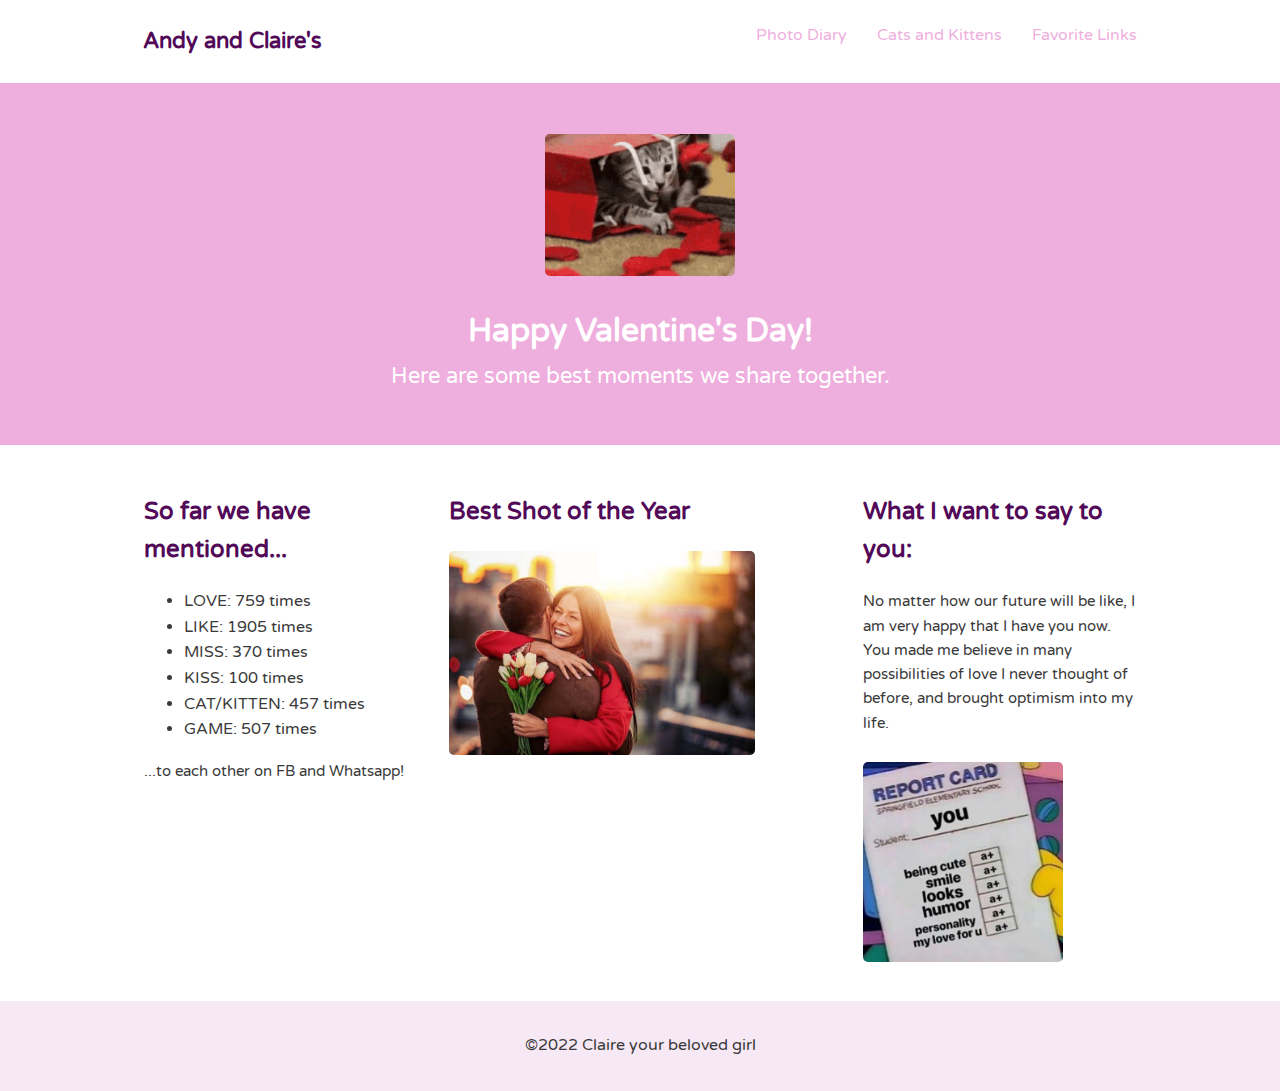
<file: index.html>
<!DOCTYPE html>
<html>
<head>
	<meta name="viewport" content="width=device-width, initial-scale=1.0">
	<title>Andy and Claire's</title>
	<link href='https://fonts.googleapis.com/css?family=Varela+Round' rel='stylesheet' type='text/css'>
	<link rel="stylesheet" href="css/base.css">
	<link rel="stylesheet" href="css/flexbox.css">
</head>
<body>
	<script>
	alert("On this special day...");
    alert("All I want to say to you is...");	
	</script>
	<header class="main-header">
		<h1 class="name"><a href="#">Andy and Claire's</a></h1>
		<ul class="main-nav">
			<li><a href="articles/Photo Diary.html">Photo Diary</a></li>
			<li><a href="articles/cats.html">Cats and Kittens</a></li>
			<li><a href="articles/Favorite Links.html">Favorite Links</a></li>
		</ul>
	</header><!--/.main-header-->   
	
	<div class="banner">
		<img class="logo" src="img/valentines-day-cat.gif" alt="Happy Valentine's Day!">
		<h1 class="headline">Happy Valentine's Day!</h1>
		<span class="tagline">Here are some best moments we share together.</span>
	</div><!--/.banner-->
	
	<div class="row">		
		<div class="primary col">
			<h2>Best Shot of the Year</h2>
			<img class="feat-img" src="img/Speedy.JPG" alt="London Location of Sherlock">
		</div><!--/.primary-->
		
		<div class="secondary col">
			<h2>So far we have mentioned...</h2>
			<ul>
			<li>LOVE: 759 times</li>
			<li>LIKE: 1905 times</li>
			<li>MISS: 370 times</li>
			<li>KISS: 100 times</li>
			<li>CAT/KITTEN: 457 times</li>
			<li>GAME: 507 times</li>
			</ul>
		    <p>...to each other on FB and Whatsapp!</p>
		</div><!--/.secondary-->
		
		<div class="tertiary col">
			<h2>What I want to say to you:</h2>
			<p>No matter how our future will be like, I am very happy that I have you now. You made me believe in many possibilities of love I never thought of before, and brought optimism into my life.</p>
			<img src="img/reportcard.png" width="200" height="200">
		</div><!--/.tertiary-->	
	</div>
	
	<footer class="main-footer">
		<span>&copy;2022 Claire your beloved girl</span>
	</footer>
	
</body>
</html>
</file>
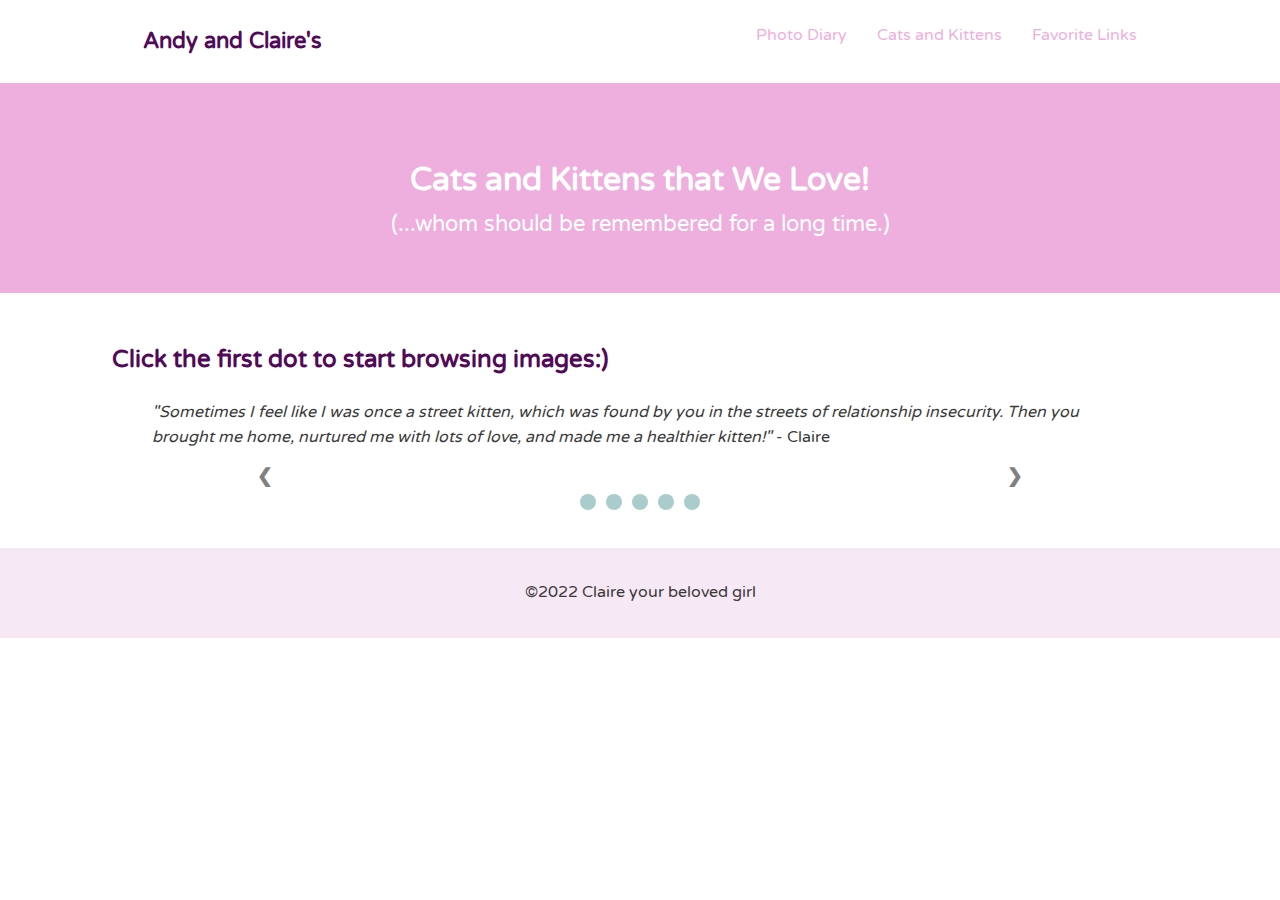
<file: articles/cats.html>
<!DOCTYPE html>
<html>
<head>
	<meta name="viewport" content="width=device-width, initial-scale=1.0">
	<title>Andy and Claire's</title>
	<link href='https://fonts.googleapis.com/css?family=Varela+Round' rel='stylesheet' type='text/css'>
	<link rel="stylesheet" href="../css/base.css">
	<link rel="stylesheet" href="../css/flexbox.css">
	<script src="../interactive.js"></script>
</head>
<body>
	
	<header class="main-header">
		<h1 class="name"><a href="../index.html">Andy and Claire's</a></h1>
		<ul class="main-nav">
			<li><a href="Photo Diary.html">Photo Diary</a></li>
			<li><a href="kittens">Cats and Kittens</a></li>
			<li><a href="Favorite Links.html">Favorite Links</a></li>
		</ul>
	</header><!--/.main-header-->   

	<div class="banner">
		<h1 class="headline">Cats and Kittens that We Love!</h1>
		<span class="tagline">(...whom should be remembered for a long time.)</span>
	</div><!--/.banner-->
	
	<main class="main">		
		<h2>Click the first dot to start browsing images:)</h2>
		<blockquote><em>"Sometimes I feel like I was once a street kitten, which was found by you in the streets of relationship insecurity. Then you brought me home, nurtured me with lots of love, and made me a healthier kitten!"</em> - Claire
		</blockquote>
	</main>

	 <!-- Slideshow container -->
<div class="slideshow-container fade">

	<!-- Full images with numbers and message Info -->
	<div class="Containers">
	  <img src="../img/blackie.png" style="width:100%" title="Blackie">
	  <div class="Info">Blackie, your favorite black kitten!</div>
	</div>
  
	<div class="Containers">
	  <img src="../img/meow.jpg" style="width:100%" title="Tabbies">
	  <div class="Info">Tyrannosaurus & Flying Dragon, amazing tabby cats.</div>
	</div>
  
	<div class="Containers">
	  <img src="../img/nebular.jpg" style="width:100%" title="Nebular">
	  <div class="Info">Nebular, white cat inspired by the artist Tsuchiya Yoshimasa.</div>
	</div>

	<div class="Containers">
		<img src="../img/kitten washing.jpeg" style="width:100%" title="Washing kitten">
		<div class="Info">A kitten who has become a plush toy while being washed.</div>
	  </div>

	<div class="Containers">
		<img src="../img/andresito.JPG" style="width:100%" title="Andresito">
		<div class="Info">Andresito, my first kitten gifted by you.</div>
	</div>
  
	<!-- Back and forward buttons -->
	<a class="Back" onclick="plusSlides(-1)">&#10094;</a>
	<a class="forward" onclick="plusSlides(1)">&#10095;</a>
  </div>
  <br>
  
  <!-- The circles/dots -->
  <div style="text-align:center">
	<span class="dots" onclick="currentSlide(1)"></span>
	<span class="dots" onclick="currentSlide(2)"></span>
	<span class="dots" onclick="currentSlide(3)"></span>
	<span class="dots" onclick="currentSlide(4)"></span> 
	<span class="dots" onclick="currentSlide(5)"></span>   
</div> 

	<footer class="main-footer">
		<span>&copy;2022 Claire your beloved girl</span>
	</footer>
	
</body>
</html>
</file>
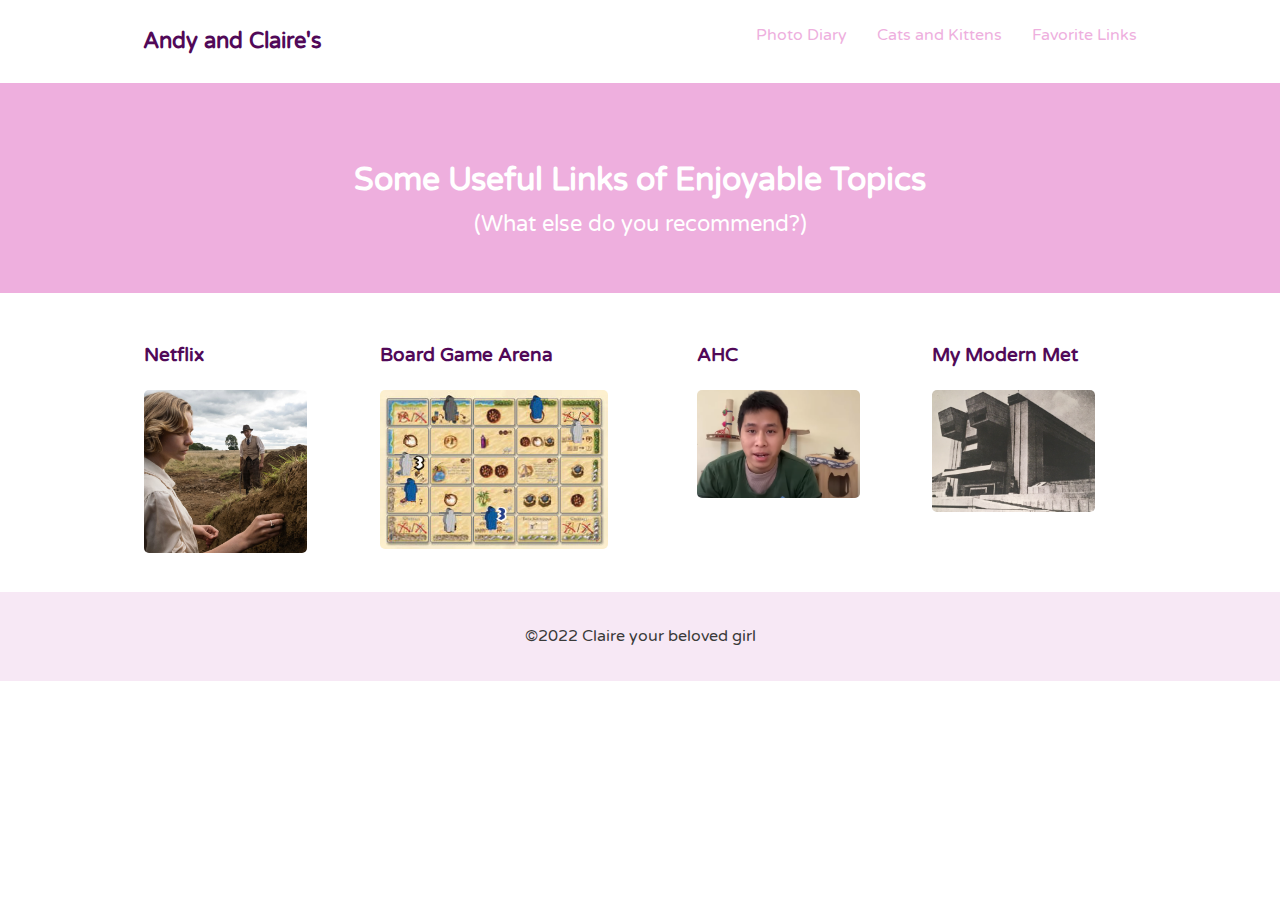
<file: articles/Favorite Links.html>
<!DOCTYPE html>
<html>
<head>
	<meta name="viewport" content="width=device-width, initial-scale=1.0">
	<title>Andy and Claire's</title>
	<link href='https://fonts.googleapis.com/css?family=Varela+Round' rel='stylesheet' type='text/css'>
	<link rel="stylesheet" href="../css/base.css">
	<link rel="stylesheet" href="../css/flexbox.css">
</head>
<body>
	
	<header class="main-header">
		<h1 class="name"><a href="../index.html">Andy and Claire's</a></h1>
		<ul class="main-nav">
			<li><a href="Photo Diary.html">Photo Diary</a></li>
			<li><a href="cats.html">Cats and Kittens</a></li>
			<li><a href="Favorite Links.html">Favorite Links</a></li>
		</ul>
	</header><!--/.main-header-->   

	<div class="banner">
		<h1 class="headline">Some Useful Links of Enjoyable Topics</h1>
		<span class="tagline">(What else do you recommend?)</span>
	</div><!--/.banner-->
	
    <!--/ 
	<main class="main">		
        <ul>
            <li><a href="https://boardgamearena.com/">Board Game Arena</a></li>
            <li><a href="https://www.netflix.com/browse">Netflix</a></li>
            <li><a href="https://www.youtube.com/channel/UCkuQkE0ZeB1ltkT9a5zqYPw">Animal's Health Care</a></li>
            <li><a href="https://mymodernmet.com/">My Modern Met</a></li>
        </ul>
	</main>
    --> 

    <div class="row">		
		<div class="primary col">
			<h3>Board Game Arena</h3>
			<a href="https://boardgamearena.com/" target="_blank"><img src="../img/targi.jpeg"></a>
		</div><!--/.primary-->
		
		<div class="secondary col">
			<h3>Netflix</h3>
			<a href="https://www.netflix.com/browse" target="_blank"><img src="../img/the dig.jpeg"></a>
		</div><!--/.secondary-->
		
		<div class="tertiary col">
			<h3>AHC</h3>
			<a href="https://www.youtube.com/channel/UCkuQkE0ZeB1ltkT9a5zqYPw" target="_blank"><img src="../img/ahc.png"></a>
		</div><!--/.tertiary-->	

        <div class="fourth col">
			<h3>My Modern Met</h3>
			<a href="https://mymodernmet.com/" target="_blank"><img src="../img/met.JPG"></a>
		</div><!--/.tertiary-->	
	</div>

	<footer class="main-footer">
		<span>&copy;2022 Claire your beloved girl</span>
	</footer>
	
</body>
</html>
</file>
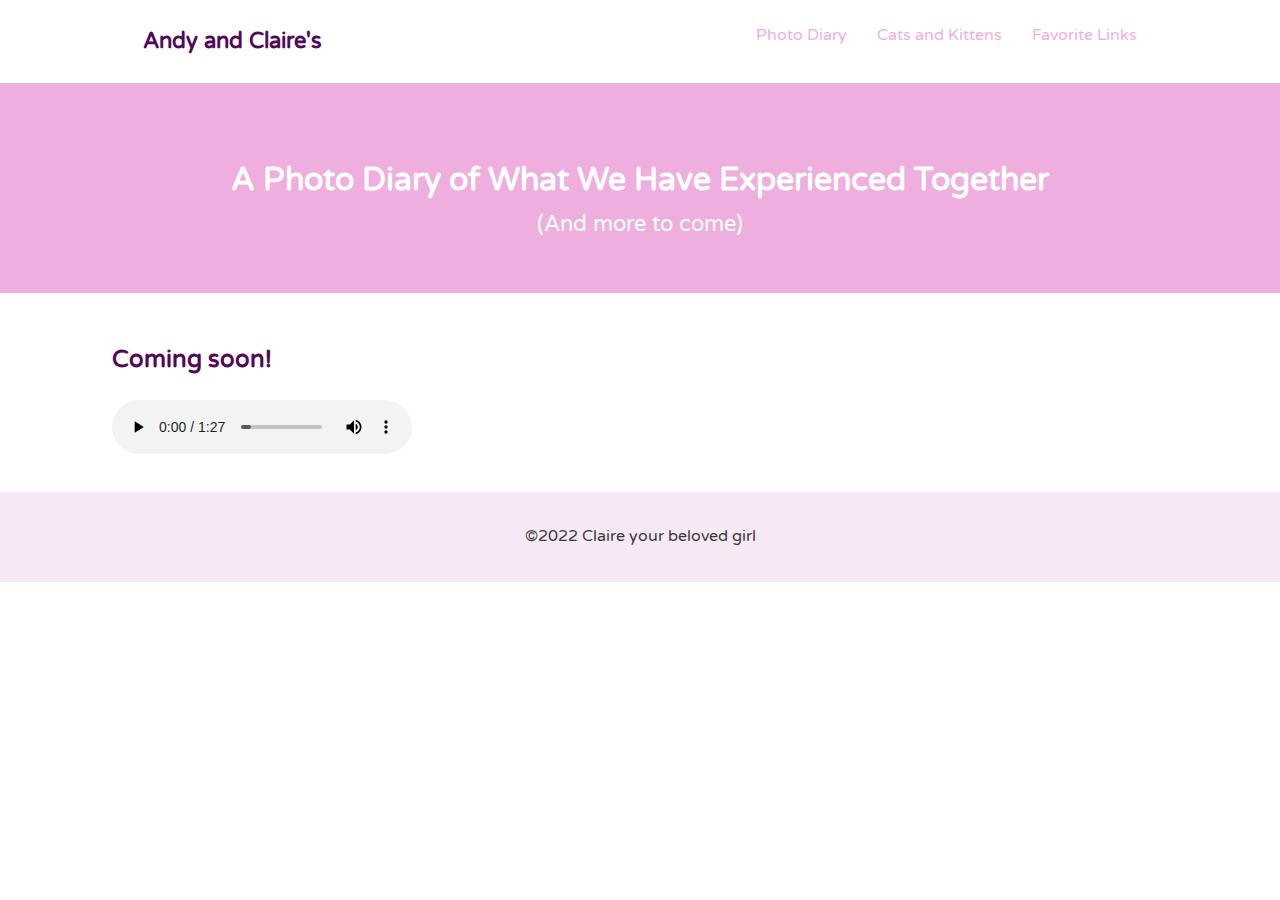
<file: articles/Photo Diary.html>
<!DOCTYPE html>
<html>
<head>
	<meta name="viewport" content="width=device-width, initial-scale=1.0">
	<title>Andy and Claire's</title>
	<link href='https://fonts.googleapis.com/css?family=Varela+Round' rel='stylesheet' type='text/css'>
	<link rel="stylesheet" href="../css/base.css">
	<link rel="stylesheet" href="../css/flexbox.css">
</head>
<body>
	
	<header class="main-header">
		<h1 class="name"><a href="../index.html">Andy and Claire's</a></h1>
		<ul class="main-nav">
			<li><a href="Photo Diary.html">Photo Diary</a></li>
			<li><a href="cats.html">Cats and Kittens</a></li>
			<li><a href="Favorite Links.html">Favorite Links</a></li>
		</ul>
	</header><!--/.main-header-->   

	<div class="banner">
		<h1 class="headline">A Photo Diary of What We Have Experienced Together</h1>
		<span class="tagline">(And more to come)</span>
	</div><!--/.banner-->
	
	<main class="main">		
		<h2>Coming soon!</h2>
		<audio controls autoplay>
			<source src="../img/song.mp3" type="audio/mpeg">
			Your browser does not support the audio element.
		</audio>
	</main>

	<footer class="main-footer">
		<span>&copy;2022 Claire your beloved girl</span>
	</footer>
	
</body>
</html>
</file>
<file: css/base.css>
/* ================================= 
  Base Element Styles
==================================== */

* {
	box-sizing: border-box;
}
body {
	font-family: 'Varela Round', sans-serif;
	line-height: 1.6;
	color: #3a3a3a;
	margin: 0;
}
p {
	font-size: .95em;
	margin-bottom: 1.8em;
}
h2,
h3,
a {
	color: #510958;
}
h2,
h3 {
	margin-top: 0;
}
a {
	text-decoration: none;
}
img {
	max-width: 80%;
	text-align: center;
	border-radius: 5px;
}

/* ================================= 
  Base Layout Styles
==================================== */

/* ---- Navigation ---- */

.name {
	font-size: 1.35em;
	margin: 0;
}
.main-nav {
	margin-top: 5px;
	list-style: none;
}
.name a,
.main-nav a {
	text-align: center;
	display: block;
	padding: 10px 15px;
}
.main-nav a {
	font-size: 1em;
	color: #eeafde;
}
.main-nav a:hover {
	color: #510958;
}

/* ---- Layout Containers ---- */

.main-header {
	padding-top: .5em;
	padding-bottom: .5em;
}
.banner,
.main-footer {
	text-align: center;
}
.banner {
	color: #fff;
	background: #eeafde;
	padding: 3.2em 0;
	margin-bottom: 48px;
}
.col {
	padding-right: 1em;
	padding-left: 1em;
}
.main {
	padding-right: 7em;
	padding-left: 7em;
	margin: auto
}
.main-footer {
	background: #f7e8f5;
	padding: 2em 0;
	margin-top: 30px;
}

/* ---- Page Elements ---- */

.logo {
	width: 190px;
}
.headline {
	margin-bottom: 0;
}
.feat-img {
	border-radius: 5px;
}

/* Slideshow container */
.slideshow-container {
	max-width: 800px;
	position: relative;
	margin: auto;
  }
  
  /* Make the images invisible by default */
  .Containers {
	display: none;
	max-width: 700px;
	position: relative;
	margin: auto;
	text-align: center;
  }
  
  /* forward & Back buttons */
  .Back, .forward {
	cursor: pointer;
	position: absolute;
	top: 48%;
	width: auto;
	margin-top: -23px;
	padding: 17px;
	color: grey;
	font-weight: bold;
	font-size: 19px;
	transition: 0.4s ease;
	border-radius: 0 5px 5px 0;
	user-select: none;
  }
  
  /* Place the "forward button" to the right */
  .forward {
	right: 0;
	border-radius: 4px 0 0 4px;
  }
  
  /*when the user hovers,add a black background with some little opacity */
  .Back:hover, .forward:hover {
	background-color: rgba(0,0,0,0.8);
  }
  
  /* Caption Info */
  .Info {
	color: #000000;
	font-size: 16px;
	padding: 10px 14px;
	position: relative;
	bottom: 10px;
	width: 100%;
	text-align: center;
  }

  /* The circles or bullets and indicators */
  .dots {
	cursor: pointer;
	height: 16px;
	width: 16px;
	margin: 0 3px;
	background-color: #acc;
	border-radius: 50%;
	display: inline-block;
	transition: background-color 0.5s ease;
  }
  
  .enable, .dots:hover {
	background-color: #717161;
  }
  
  /* Faint animation */
  .fade {
	-webkit-animation-name: fade;
	-webkit-animation-duration: 1.4s;
	animation-name: fade;
	animation-duration: 1.4s;
  }
  
  @-webkit-keyframes fade {
	from {opacity: .5}
	to {opacity: 2}
  }
  
  @keyframes fade {
	from {opacity: .5}
	to {opacity: 2}
  }



/* ================================= 
  Media Queries
==================================== */

@media (min-width: 769px) {
	.main-header,
	.row {
		width: 90%;
		margin: 0 auto;
	}
	.tagline {
		font-size: 1.4em;
	}
}
@media (min-width: 1025px) {
	.main-header,
	.row {
		width: 80%;
		max-width: 1150px;
	}
}
</file>
<file: css/flexbox.css>
/* ================================= 
  Media Queries
==================================== */

@media (min-width: 769px) {

	.main-header,
	.main-nav,
  .row{
		display: flex;
	}

	.main-header {
		flex-direction: column;
		align-items: center;
	}
}
  .col{
  flex:1 50%;
}
  .main{
  flex:1 50%;
}
  .row{
  flex-wrap:wrap;
}
  .secondary{
  order:-1;
}

@media (min-width: 1025px) {

	.main-header {
		flex-direction: row;
		justify-content: space-between;
	}
}
  .col{
  flex-basis:0;
}
  .main{
  flex-basis:0;
}
  .primary{
  flex-grow:1.4;
}
</file>
